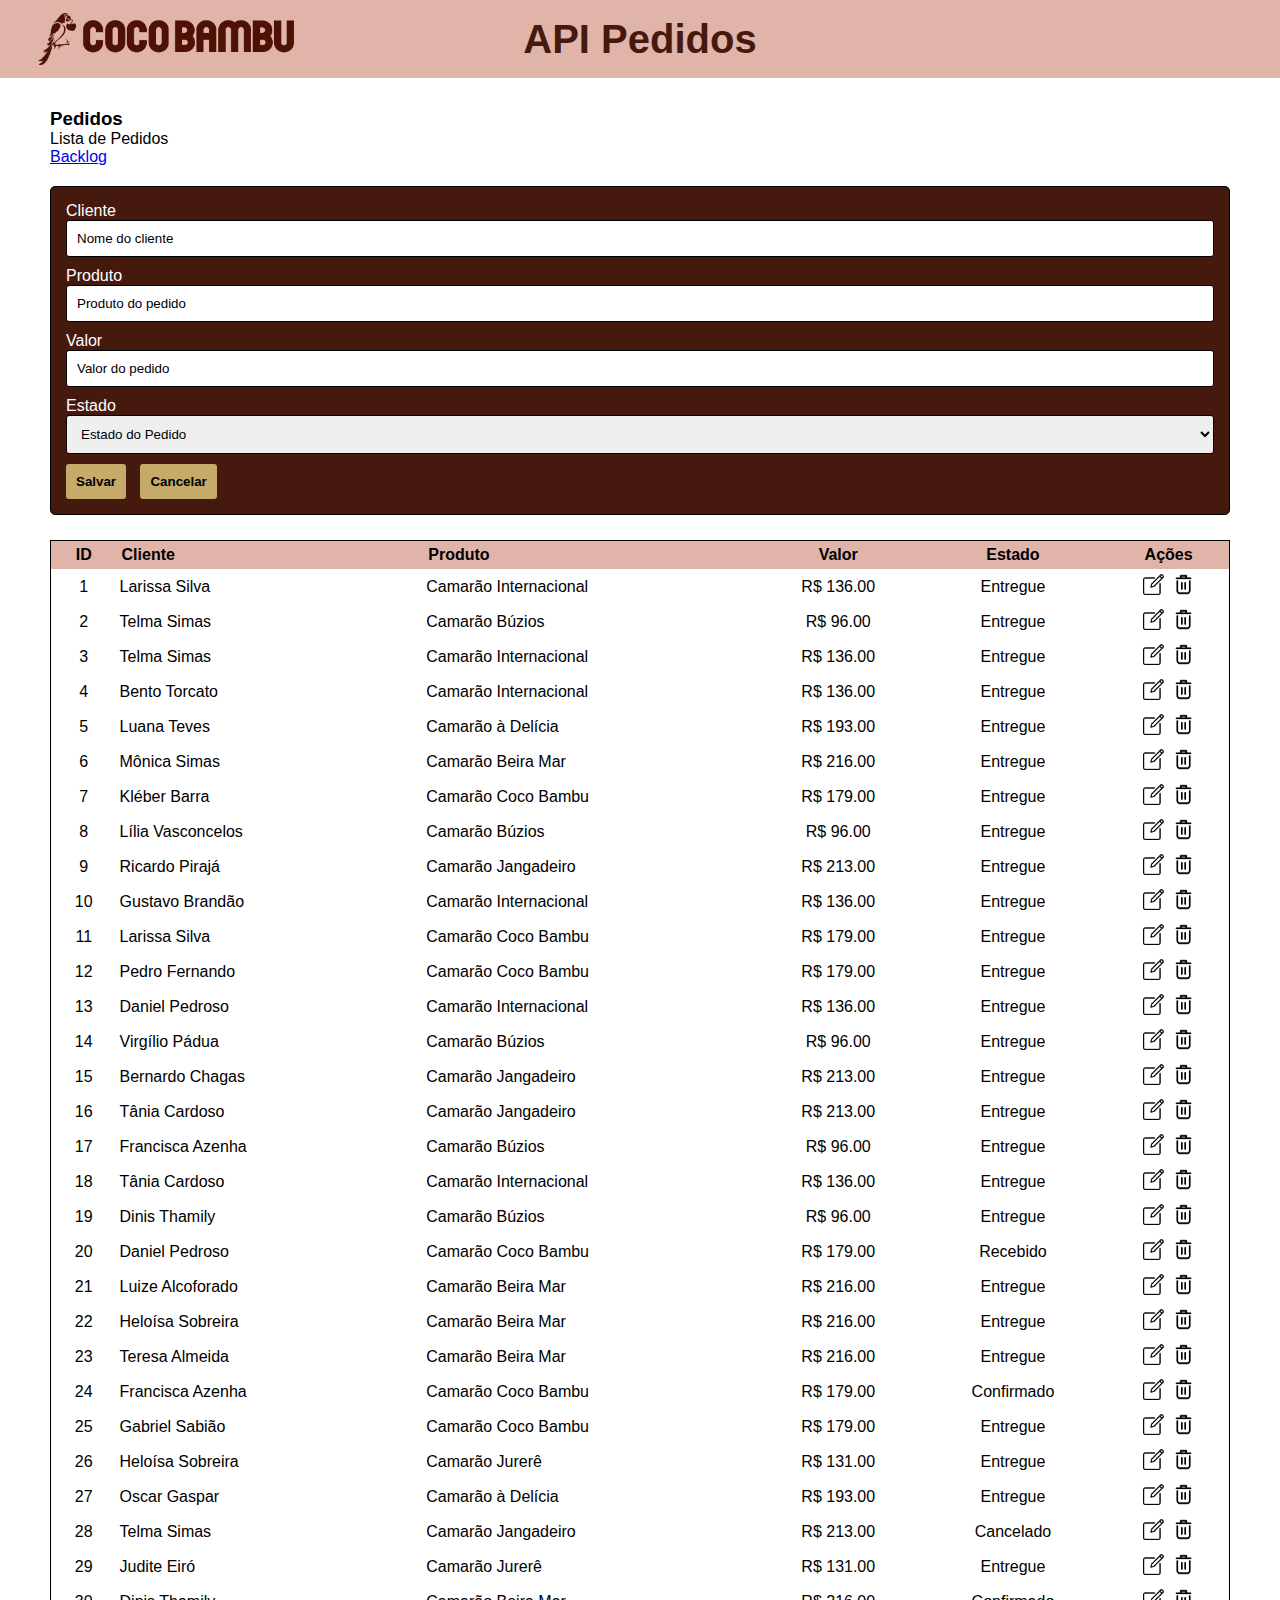
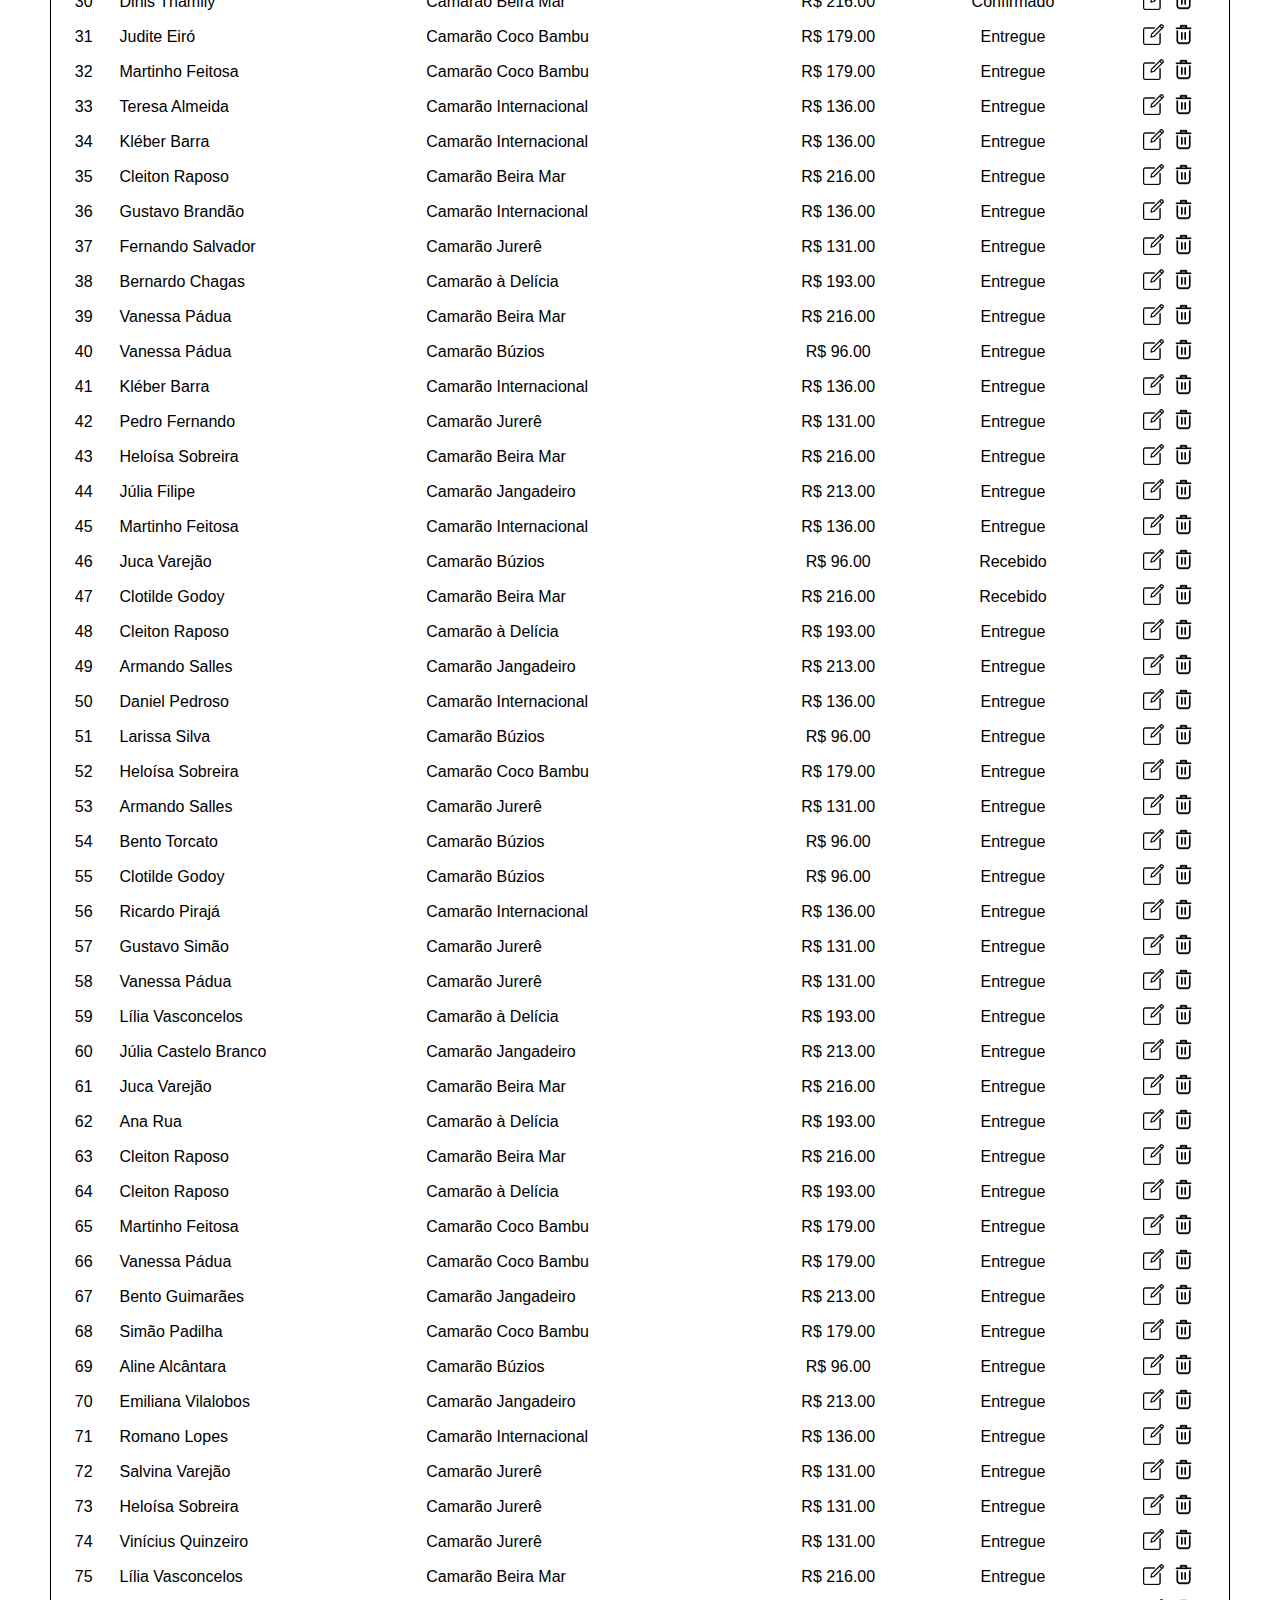
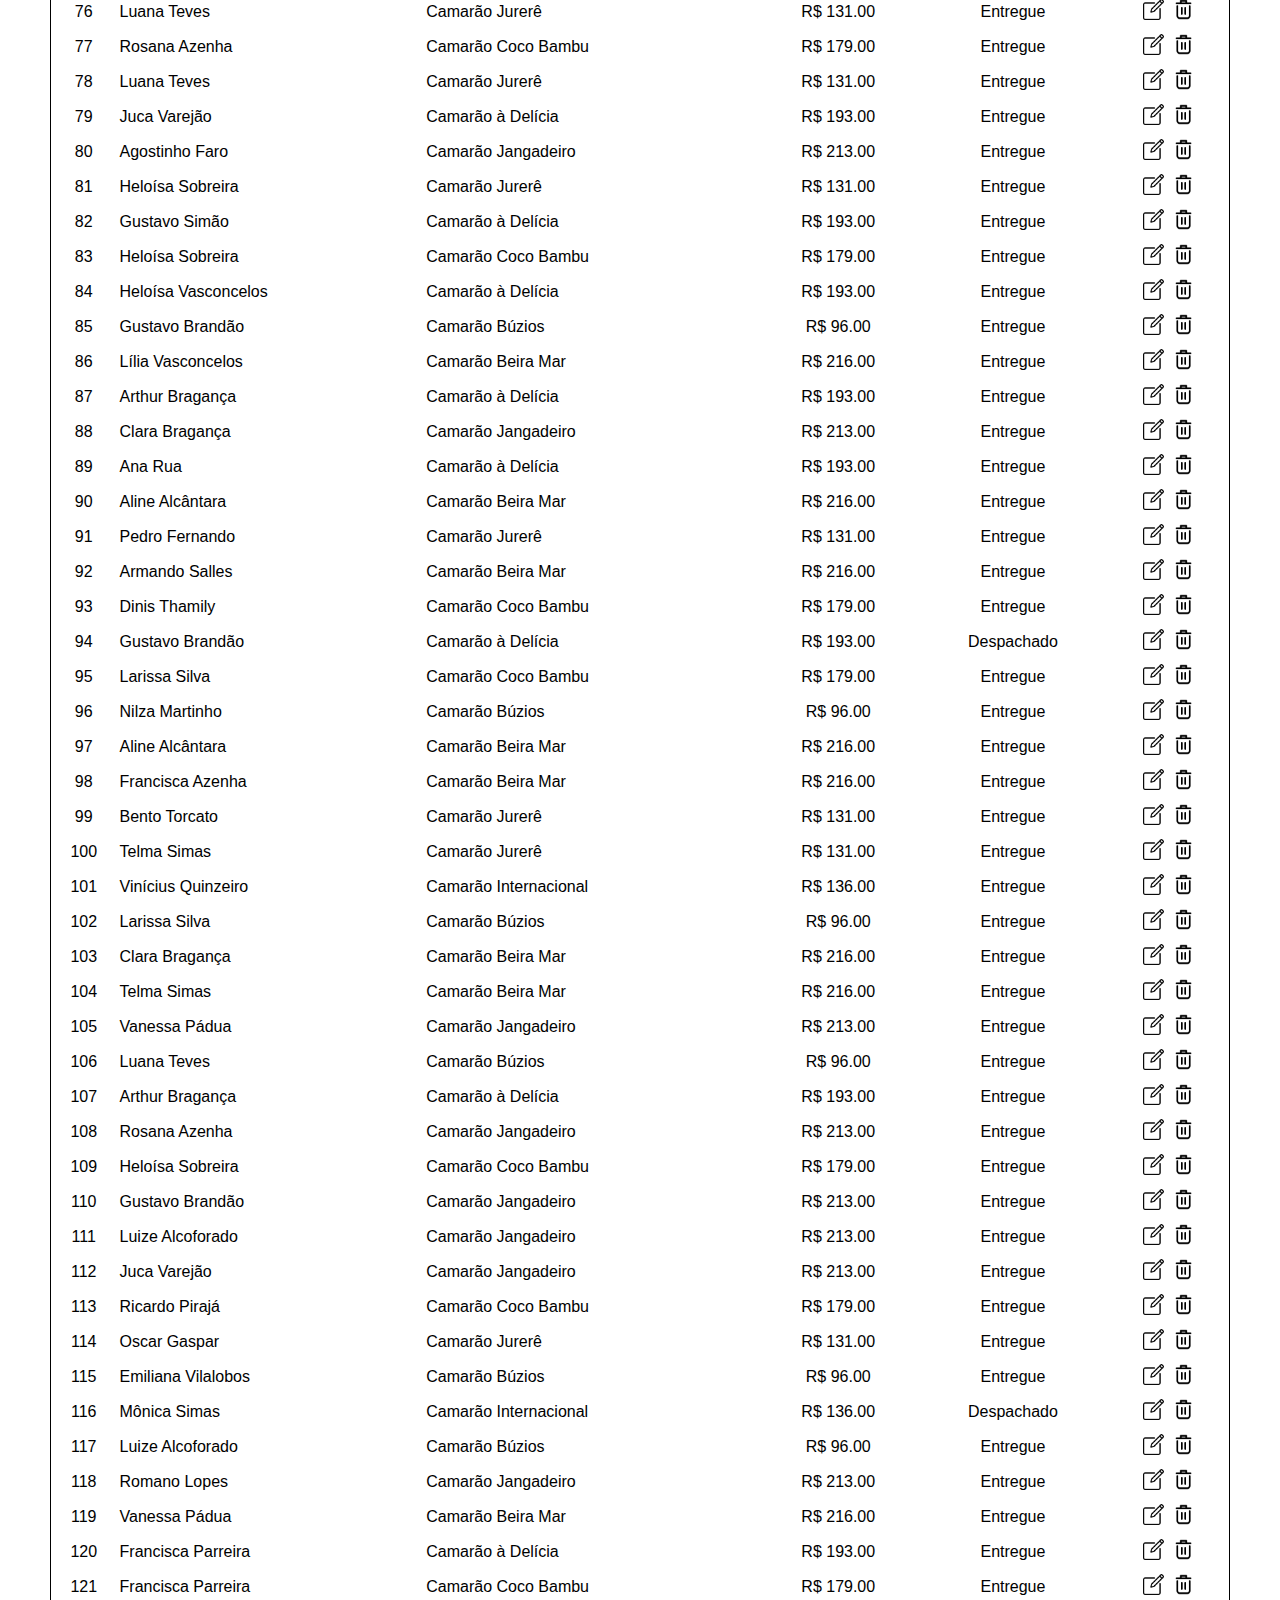
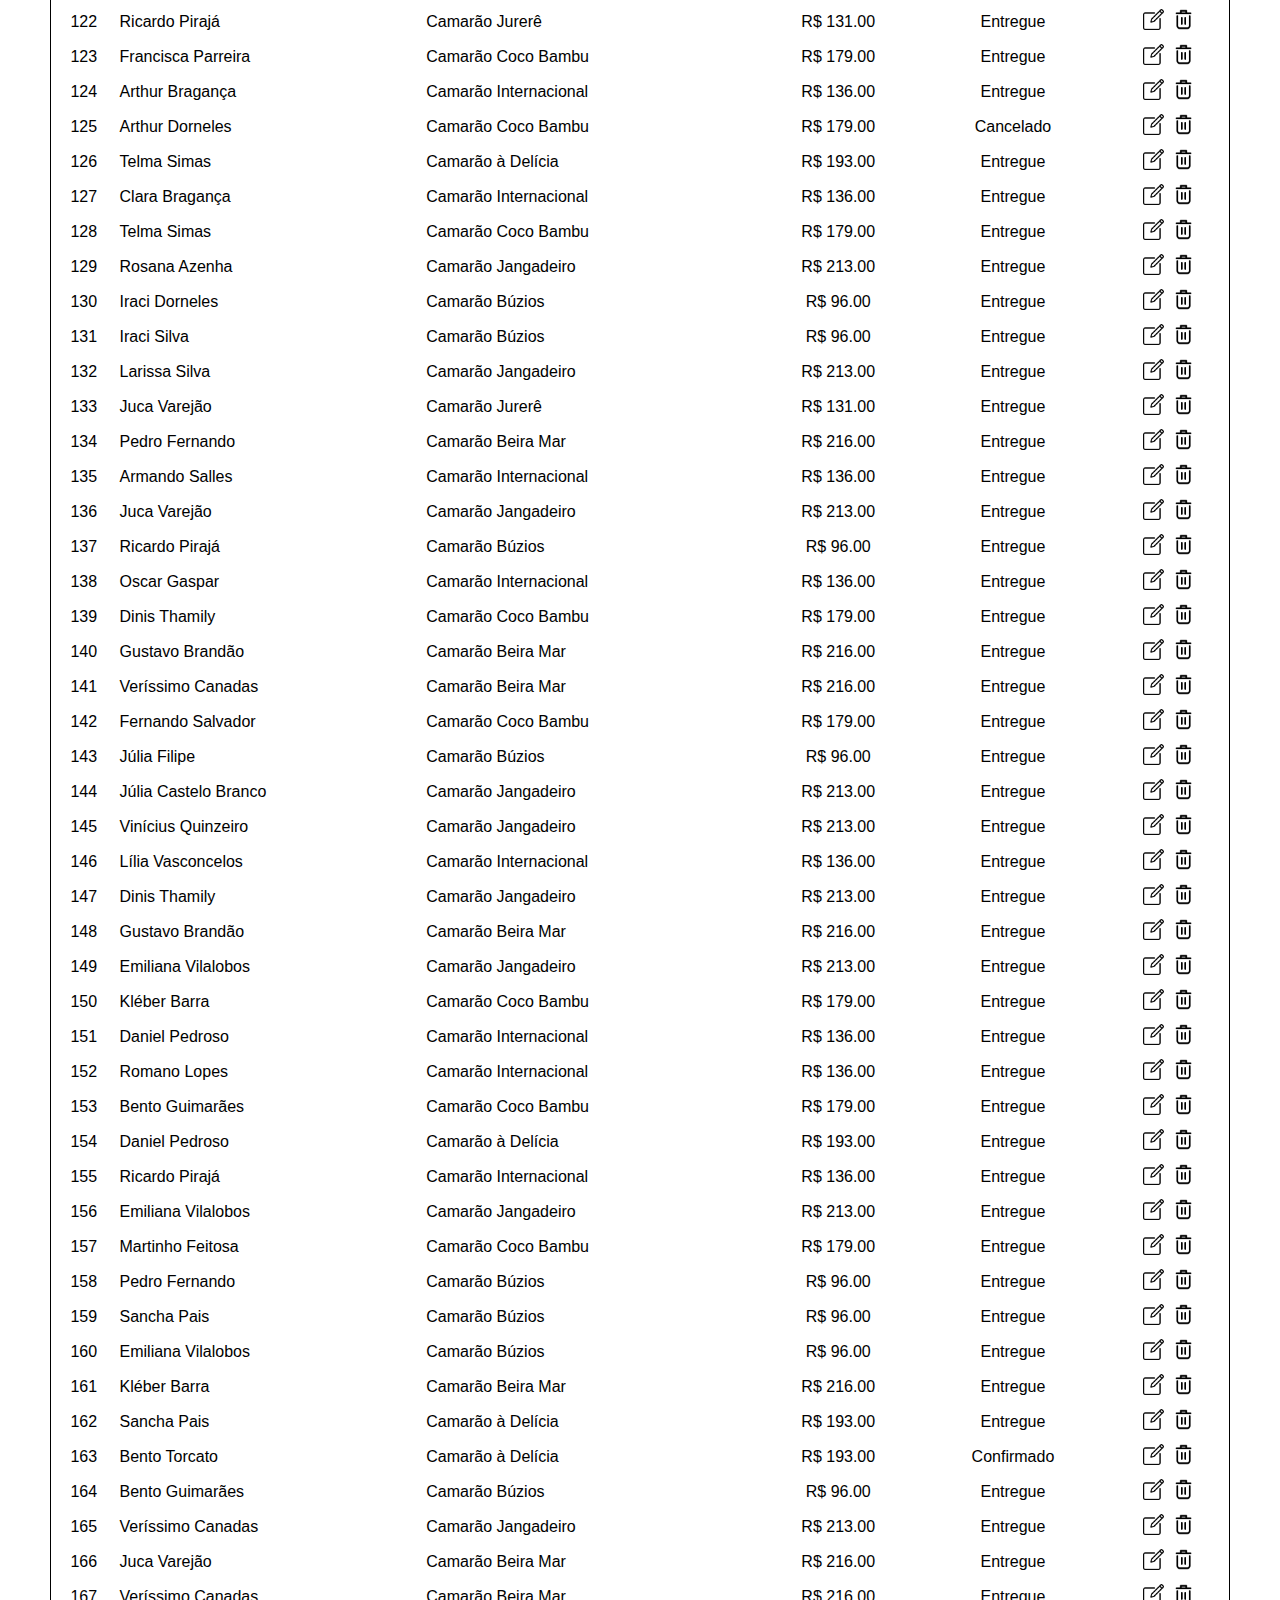
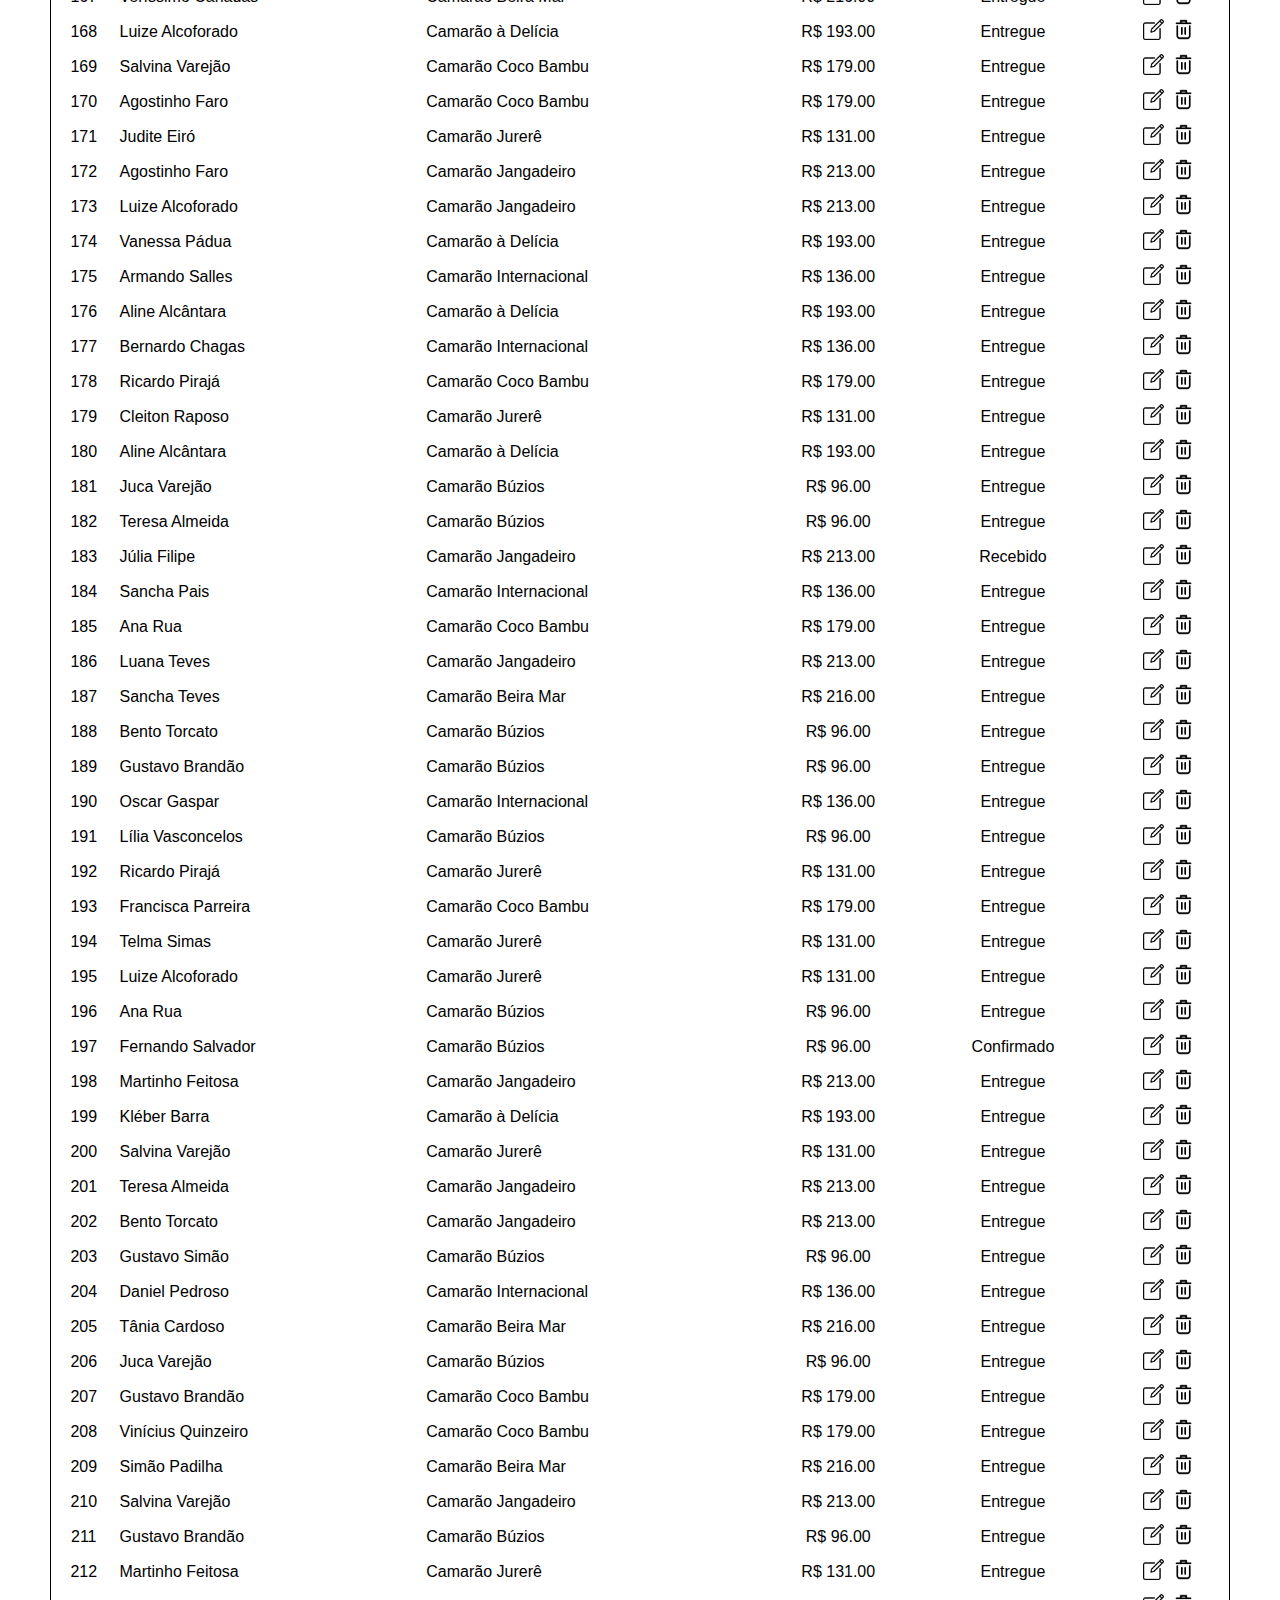
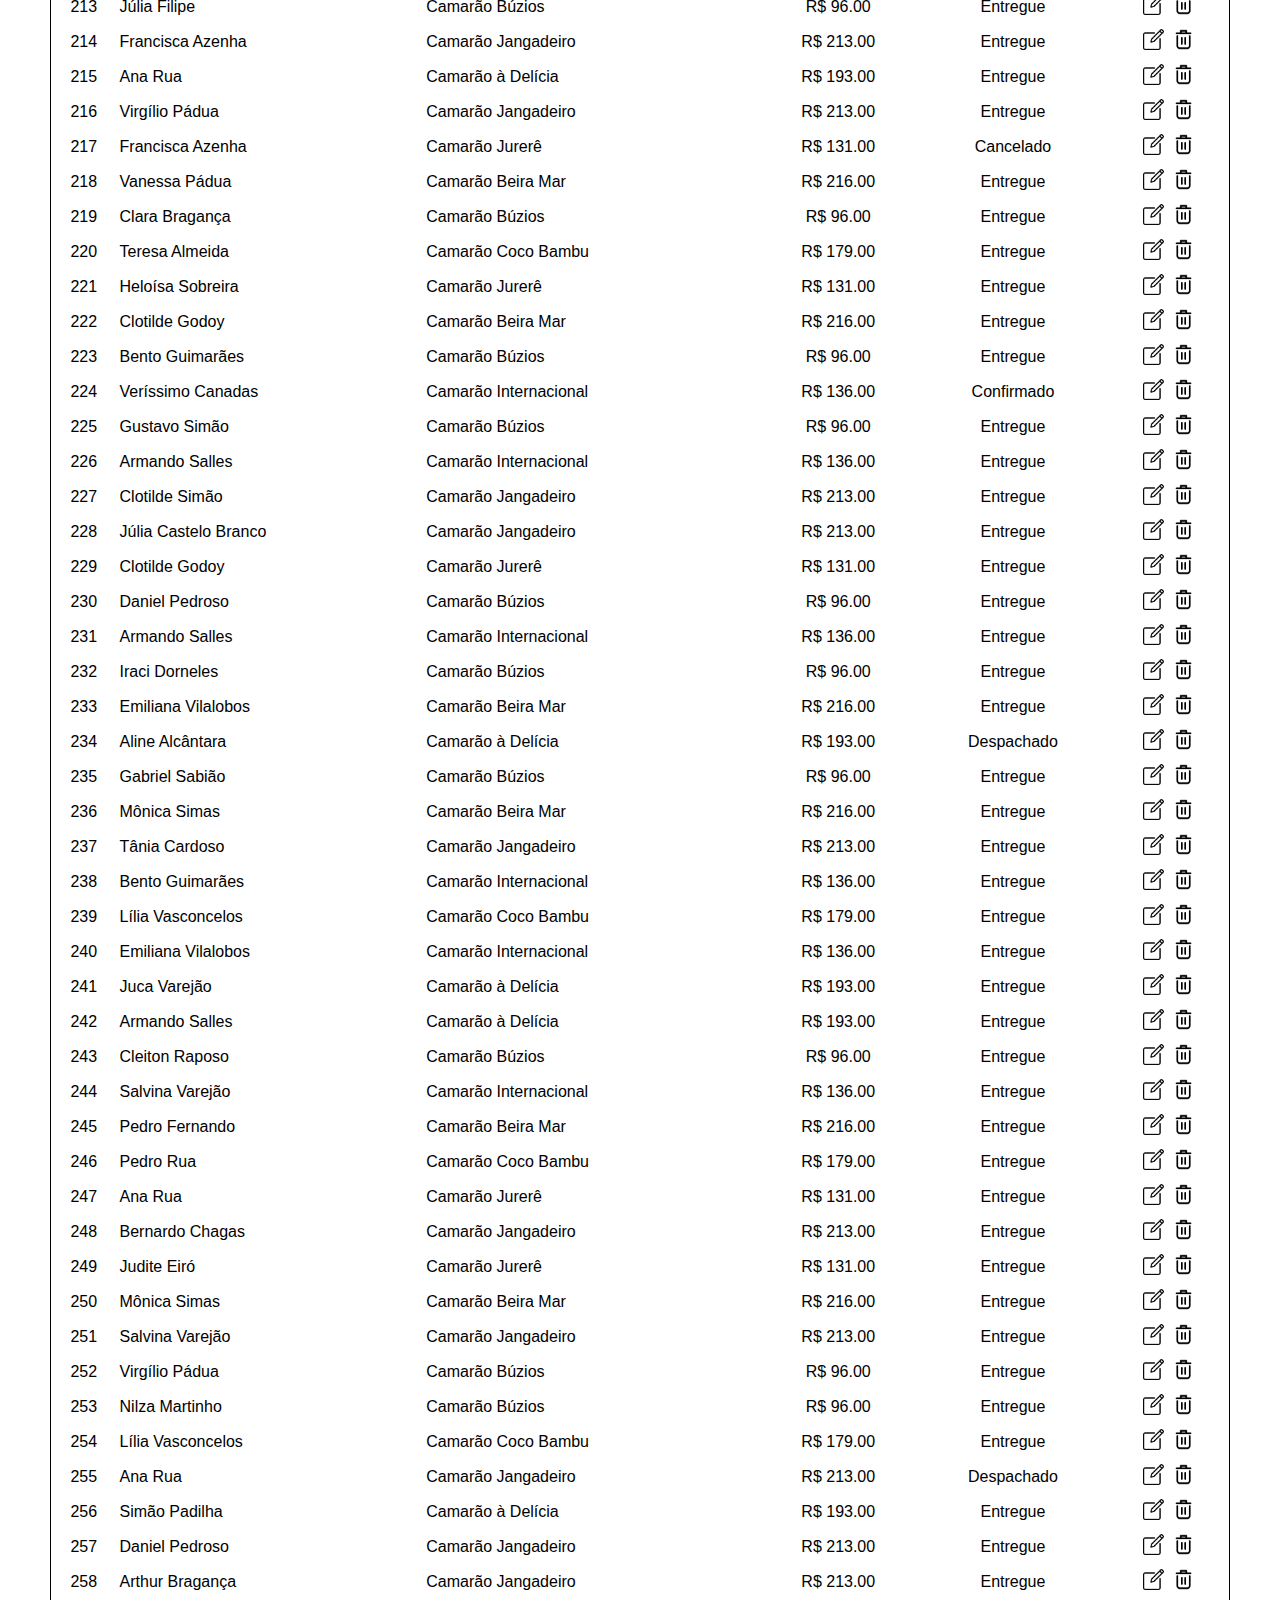
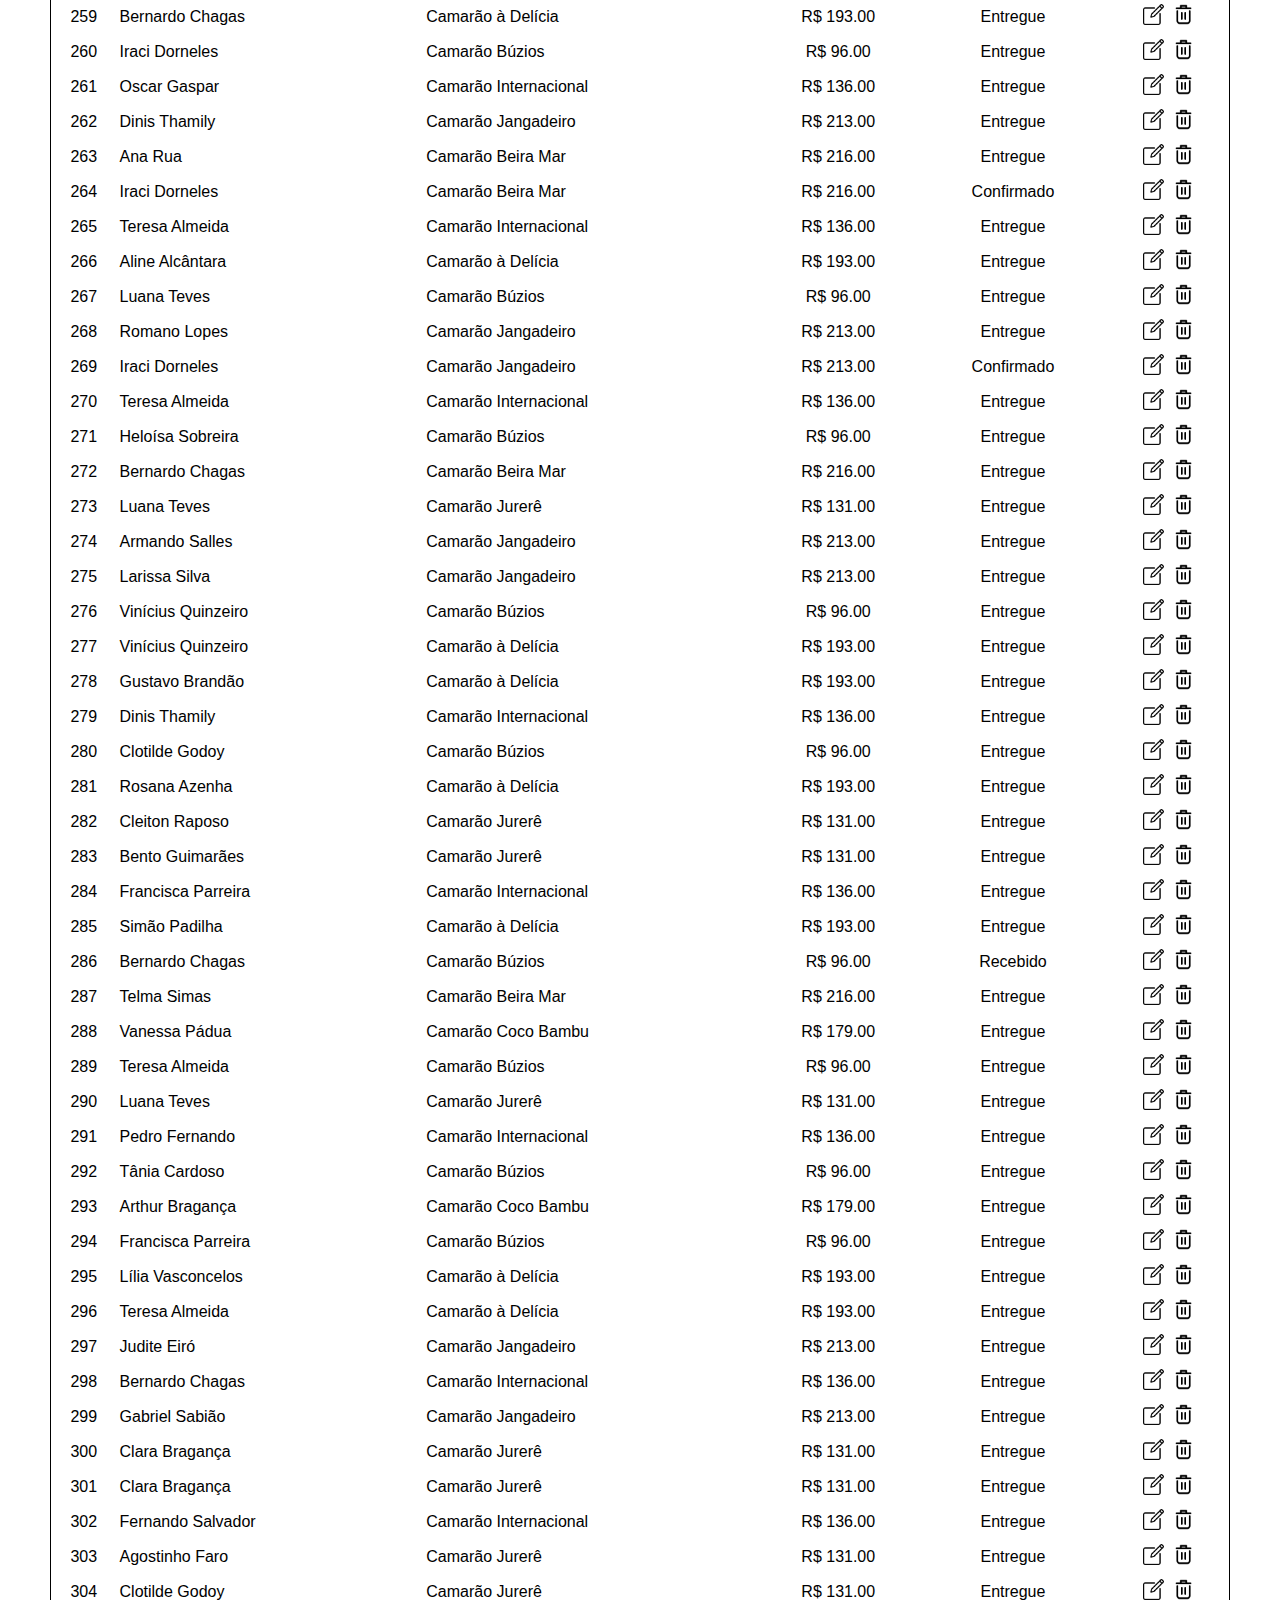
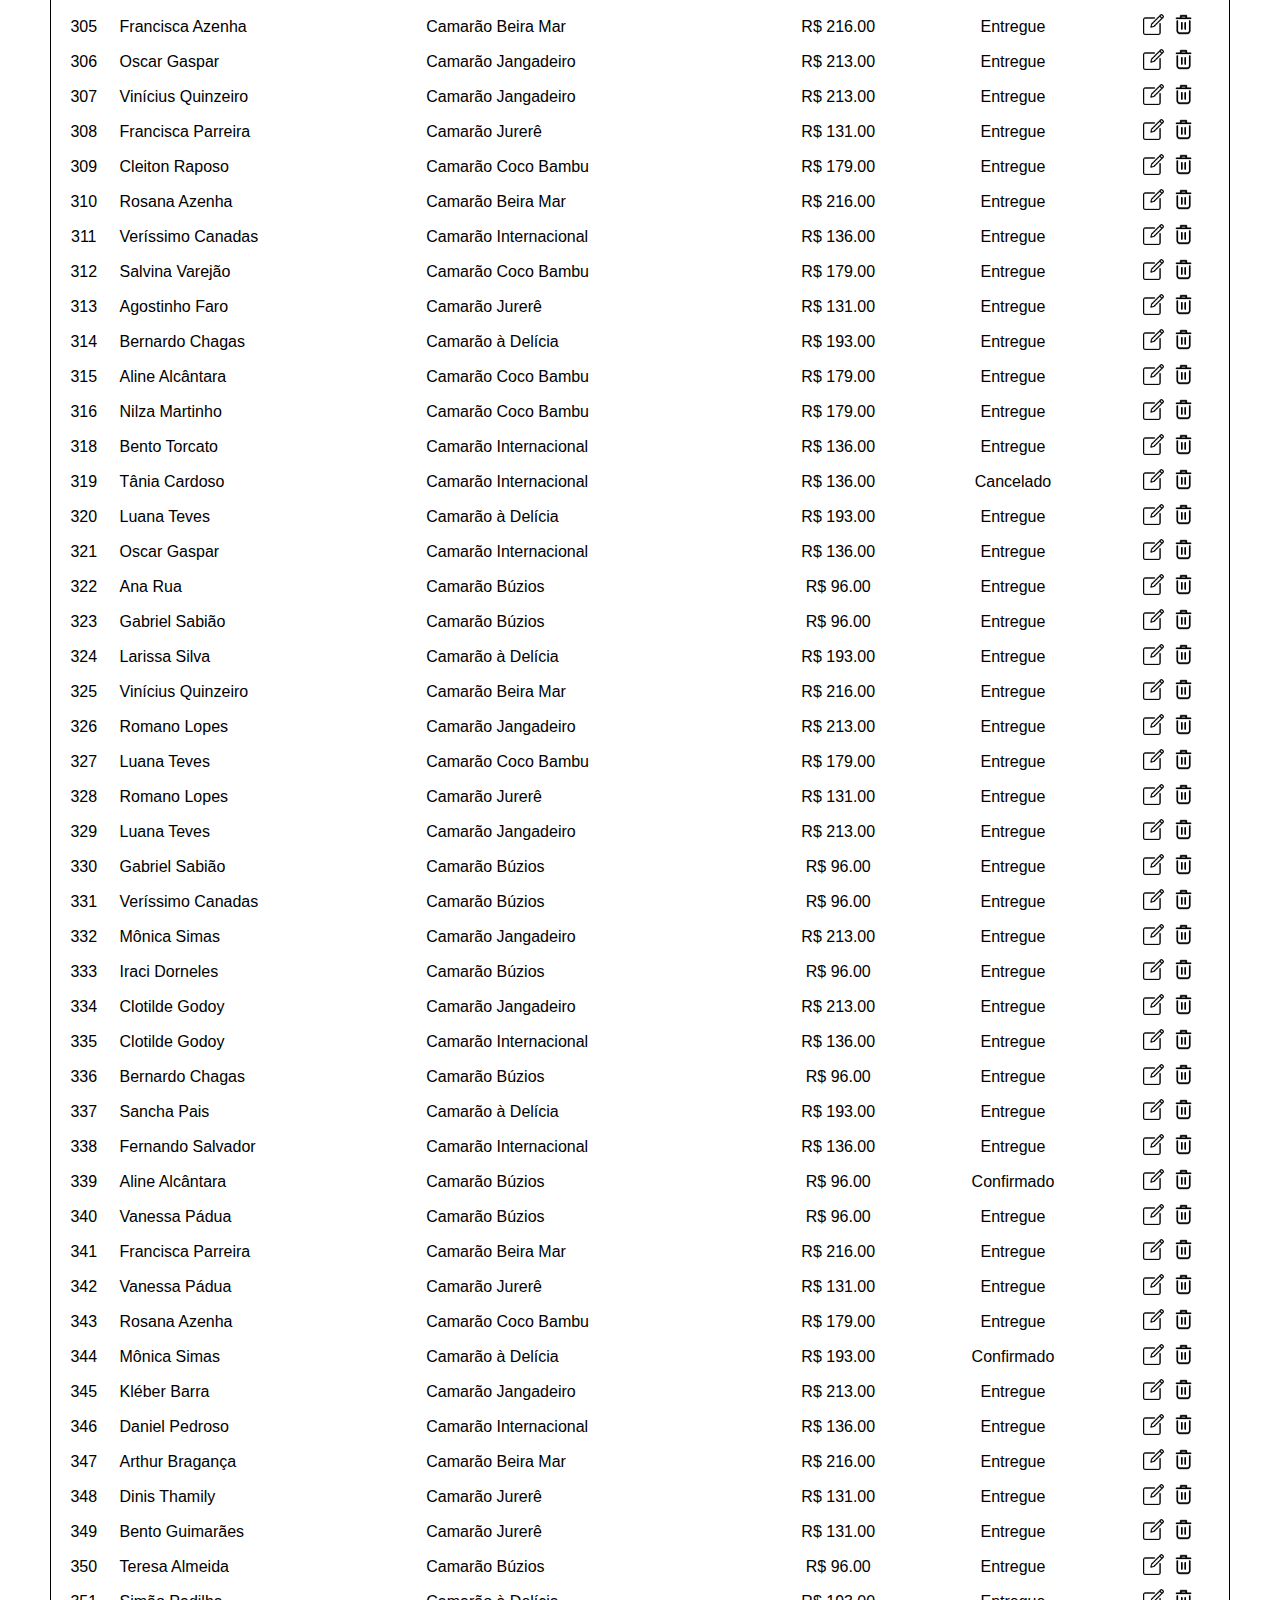
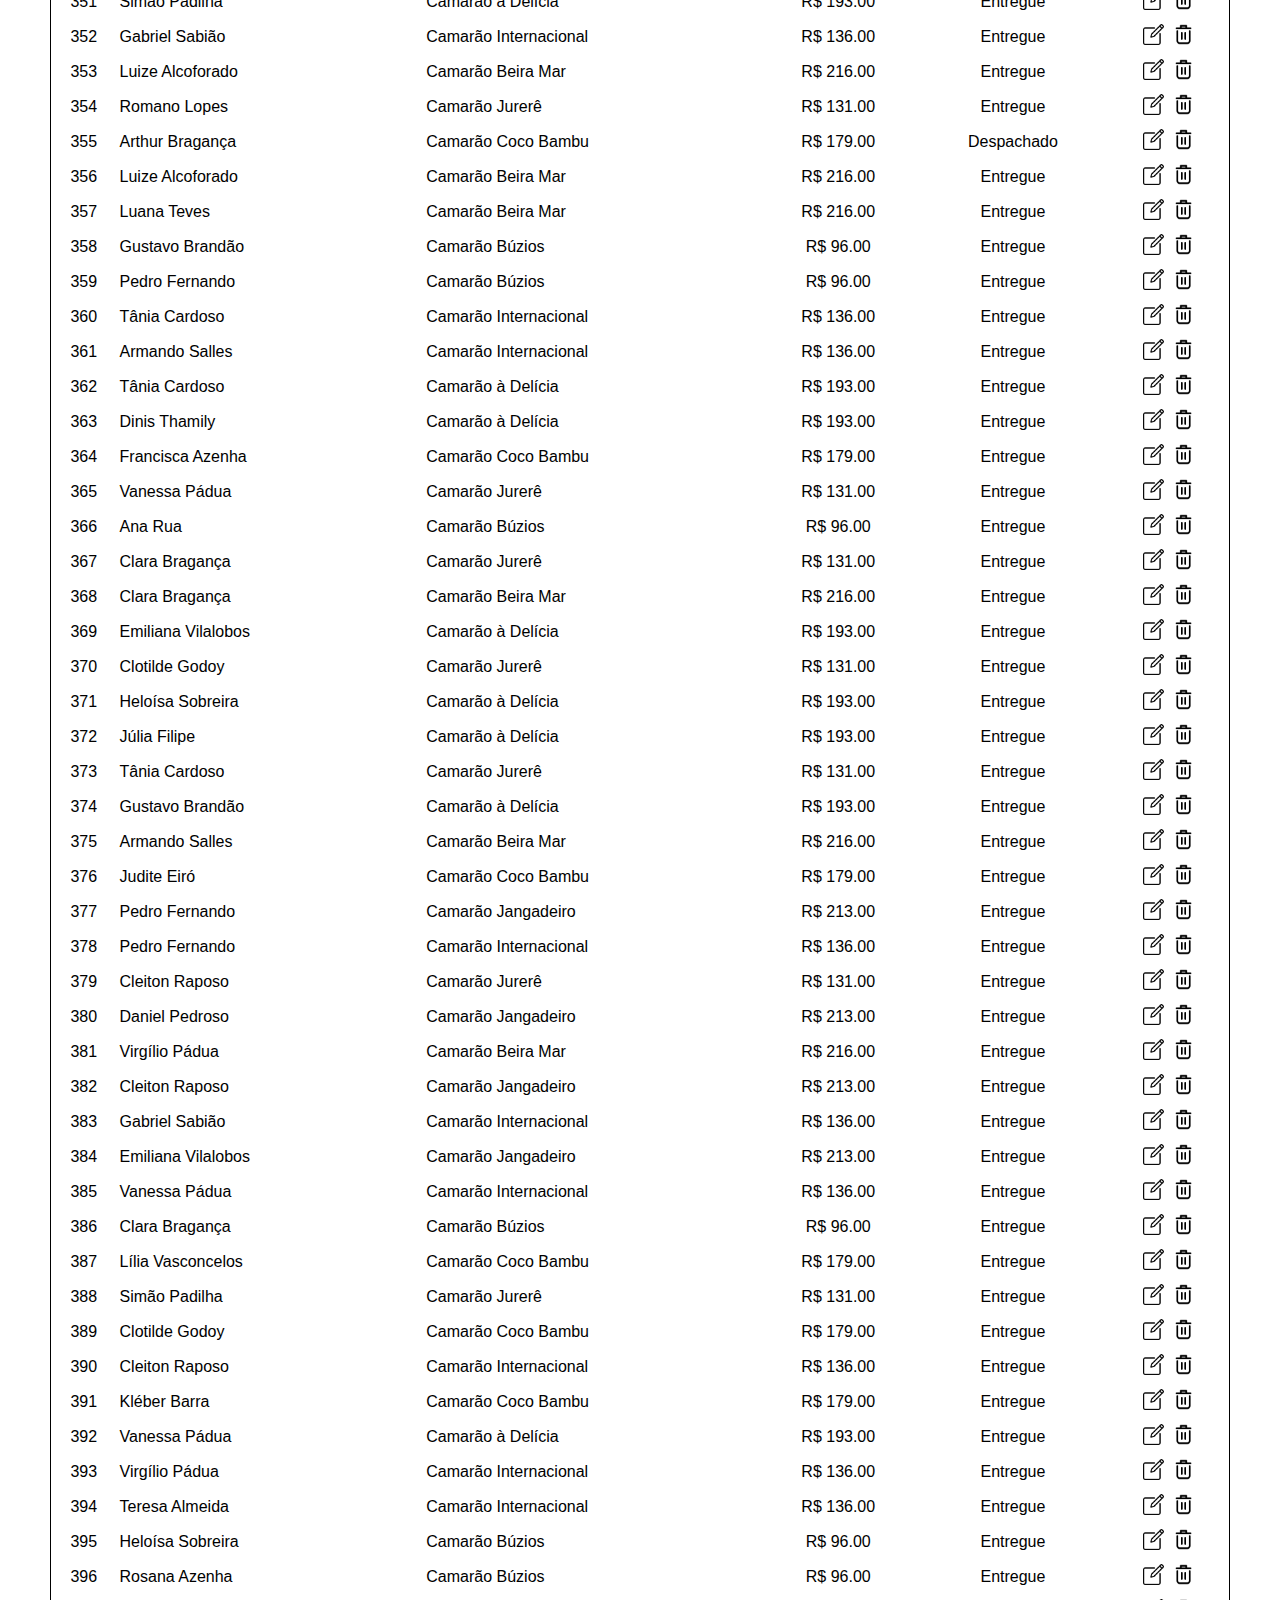
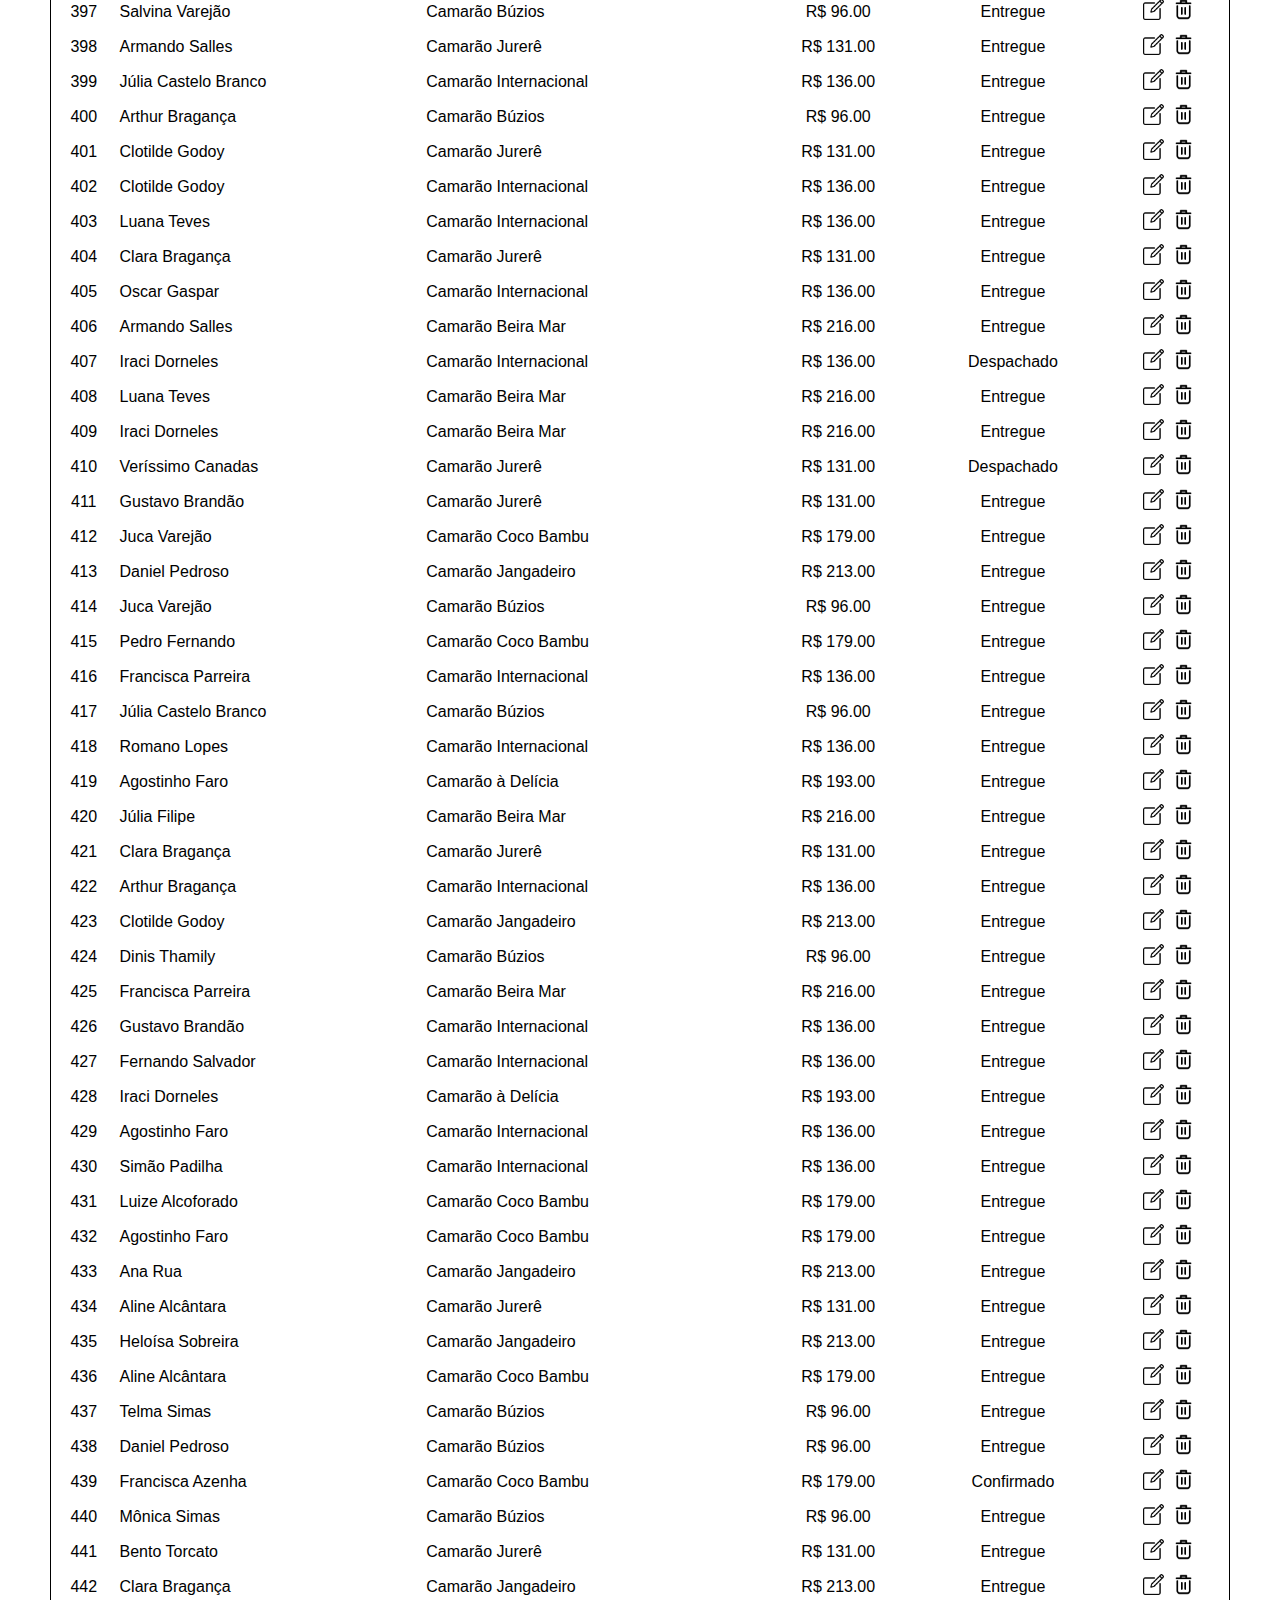
<file: index.html>
<!DOCTYPE html>
<html lang="en">

<head>
    <meta charset="UTF-8">
    <meta http-equiv="X-UA-Compatible" content="IE=edge">
    <meta name="viewport" content="width=device-width, initial-scale=1.0">
    <title>Coco Bambu API</title>
    <link rel="stylesheet" href="style.css">
    <link rel="shortcut icon" href="img/icon.png">
    <script src="index.js" defer></script>
</head>

<body>
    <header>
        <a href="index.html"> <img src="img/coco-bambu_logo-header.png" alt=""> </a>
        <h1>API Pedidos</h1>
    </header>
    <main>
        <div class="title">
            <h3>Pedidos</h3>
            <span>Lista de Pedidos</span>
            <p><a href="backlog.html">Backlog</a></p>
        </div>

        <div class="inputBox">
            <div class="lineInput">
                <label>Cliente</label>
                <input type="text" id="clientName" placeholder="Nome do cliente">
            </div>

            <div class="lineInput">
                <label>Produto</label>
                <input type="text" id="productName" placeholder="Produto do pedido">
            </div>


            <div class="lineInput">
                <label>Valor</label>
                <input type="number" id="productValue" placeholder="Valor do pedido">
            </div>

            <div class="lineInput">
                <label>Estado</label>
                <select name="" id="productStatus">
                    <option value="">Estado do Pedido</option>
                    <option value="RECEIVED" id="receivedInputOption">Recebido</option>
                    <option value="CONFIRMED" id="confirmedInputOption">Confirmado</option>
                    <option value="DISPATCHED" id="dispatchedInputOption">Despachado</option>
                    <option value="DELIVERED" id="deliveredInputOption">Entregue</option>
                    <option value="CANCELED" id="canceledInputOption">Cancelado</option>
                </select>
            </div>

            <button onclick="saveInput()">Salvar</button>
            <button onclick="cancelInput()" id="cancelButton">Cancelar</button>
        </div>

        <div class="requestsContent">
            <table>
                <thead class="tableHead">
                    <th>ID</th>
                    <th class="textLeft">Cliente</th>
                    <th class="textLeft">Produto</th>
                    <th>Valor</th>
                    <th>Estado</th>
                    <th>Ações</th>
                </thead>
                <tbody id="tableBody">

                </tbody>
            </table>
        </div>

    </main>
    <a href="https://www.flaticon.com/free-icons/edit" title="edit icons">Icons found at Flaticon</a>
</body>

</html>
</file>
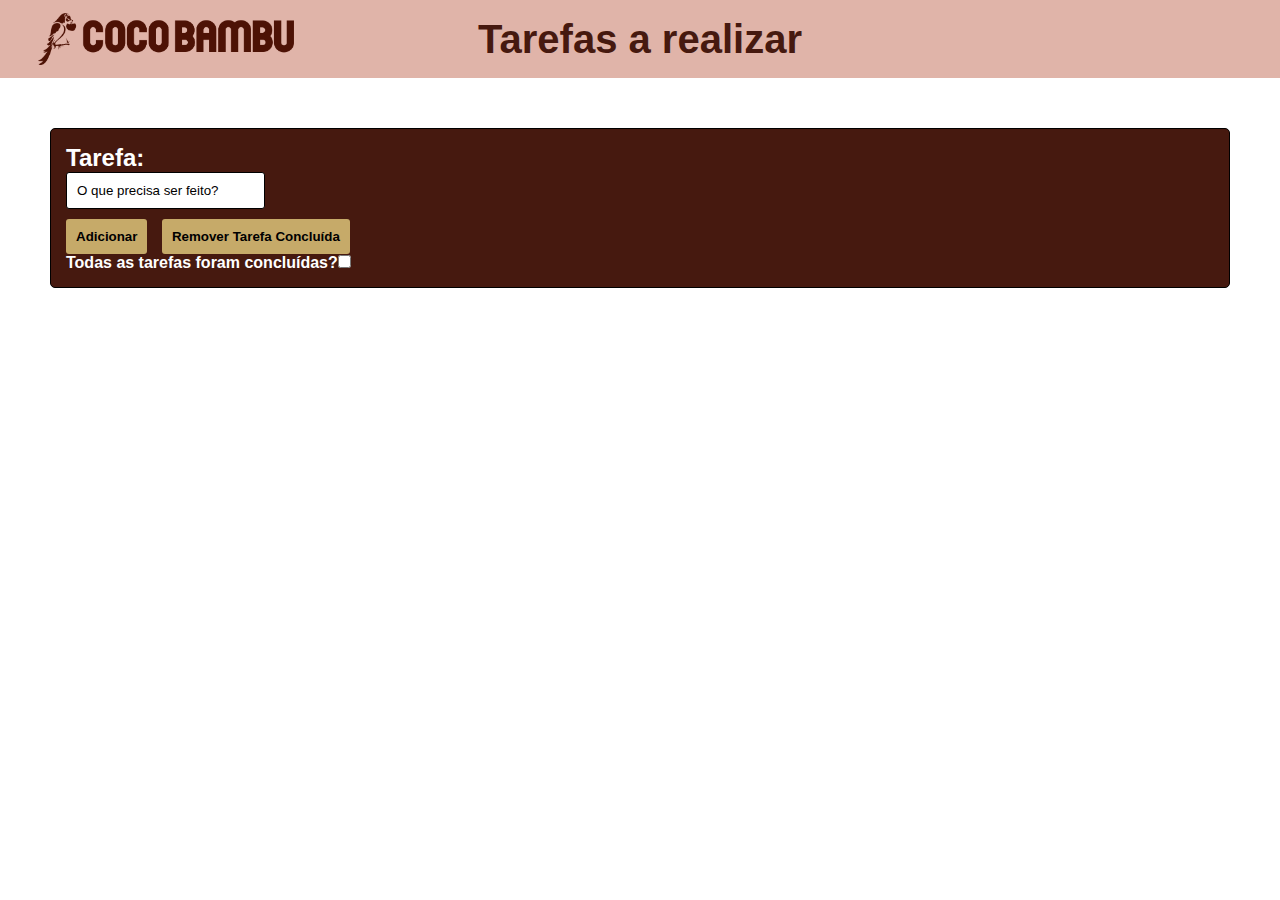
<file: backlog.html>
<!DOCTYPE html>
<html lang="en">

<head>
    <meta charset="UTF-8">
    <meta http-equiv="X-UA-Compatible" content="IE=edge">
    <meta name="viewport" content="width=device-width, initial-scale=1.0">
    <title>Backlog</title>
    <link rel="stylesheet" href="style.css">
    <link rel="shortcut icon" href="img/icon.png">
    <script src="backlog.js" defer></script>
</head>

<body>
    <header>
        <a href="index.html"> <img src="img/coco-bambu_logo-header.png" alt=""> </a>
        <h1>Tarefas a realizar </h1>
    </header>
    <main>
        <div class="inputBox">
            <h2>Tarefa:</h2>
            <input type="text" id="inputTarefa" class="lineInput" placeholder="O que precisa ser feito?">
            <button id="addButton" onclick="addTarefa()">Adicionar</button>
            <button id="remvButton" onclick="remvTarefa()">Remover Tarefa Concluída</button>
            <h4>Todas as tarefas foram concluídas?<input type="checkbox" id="todos" onclick="selectAll()"></h4>
        </div>
        <div id="tarefas">

        </div>

    </main>
</body>

</html>
</file>
<file: style.css>
* {
    margin: 0;
    border: 0;
    padding: 0;
}

@import url('https://fonts.googleapis.com/css2?family=Roboto&display=swap');

body {
    font-family: 'Roboto', sans-serif;
}

header h1 {
    background-color: #e0b4a9;
    color: #46190f;
    text-align: center;
    padding: 1.3%;
    font-size: 2.5em;
    font-weight: bolder;

}


header img {
    width: 20%;
    padding: 1%;
    margin-left: 2%;
    position: absolute;
}

main {
    padding: 30px 50px;
}

.inputBox {
    background-color: #46190f;
    color: white;
    border: 1px solid black;
    padding: 15px;
    margin-top: 20px;
    margin-bottom: 10px;
    border-radius: 5px;
}

.lineInput {
    display: grid;
    margin-bottom: 10px;
}


input, select {
    padding: 10px;
    border: 1px solid black;
    border-radius: 3px;
    outline: 0;
}

input::placeholder{
    color: black;
}

select{
    cursor: pointer;
}

button {
    padding: 10px;
    margin-right: 10px;
    outline: 0;
    background-color: #c6aa69ff;
    border-radius: 3px;
    font-weight: bolder;
    cursor: pointer;
    transition: all ease 0.5s;
}

button:hover {
    background-color: rgb(143, 108, 25);
}

table {
    border-collapse: collapse;
    border: 1px solid black;
    margin-top: 25px;
    width: 100%;
}

table th {
    background-color: #e0b4a9;
    padding: 5px;
}

table td {
    padding: 3px;
    text-align: center;
}

.textLeft {
    text-align: left;
}

table td img {
    width: 21px;
    padding: 2px;
    cursor: pointer;
    transition: all ease 0.3s;
}

table td img:hover{
    background-color: #ccc;
}
</file>
